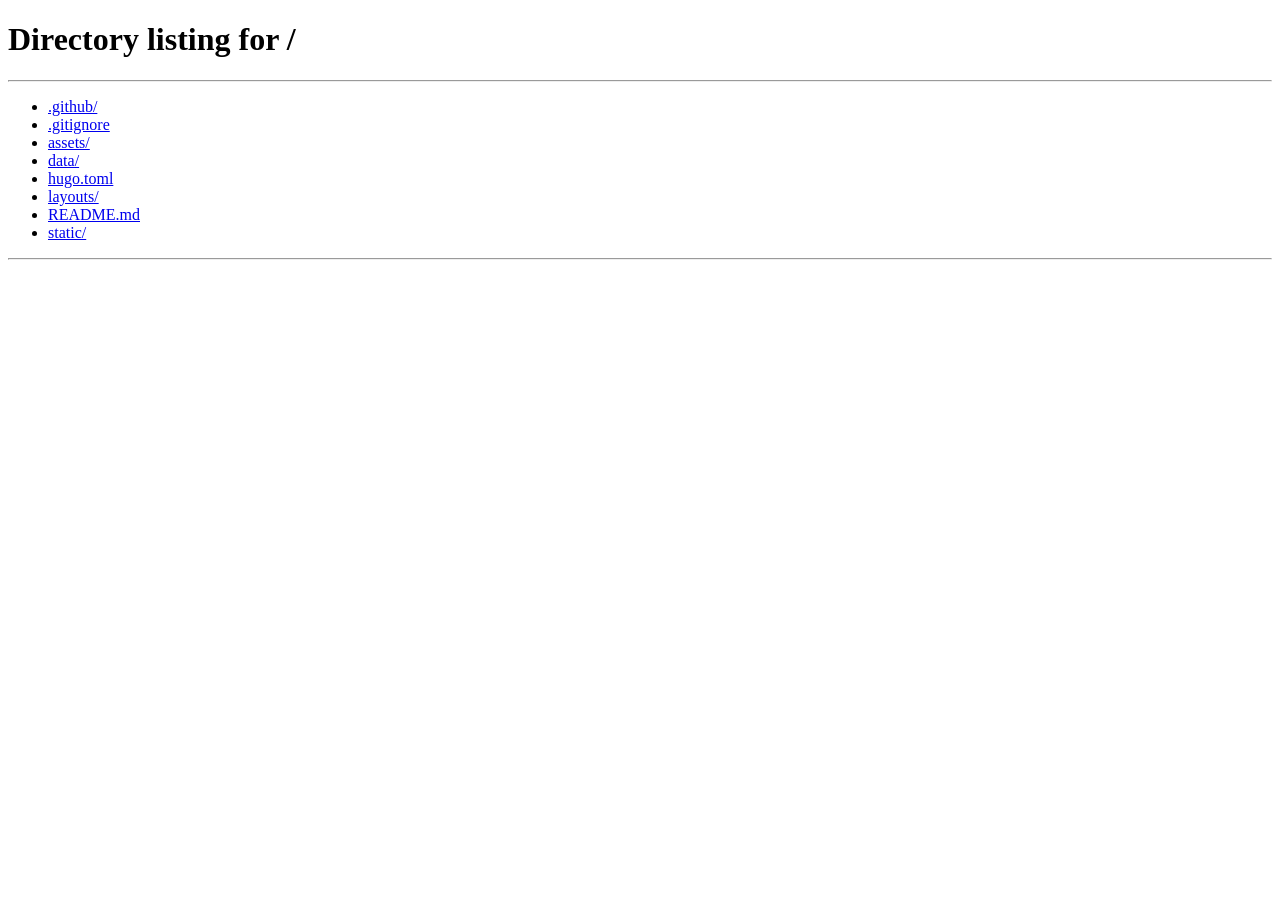
<file: static/portfolio/index.html>
<!doctype html>
<meta charset="utf-8">
<title>Moved to guidona.github.io</title>
<link rel="canonical" href="https://guidona.github.io/">
<meta http-equiv="refresh" content="0; url=/">
<p>This page moved to <a href="/">guidona.github.io</a>.</p>
</file>
